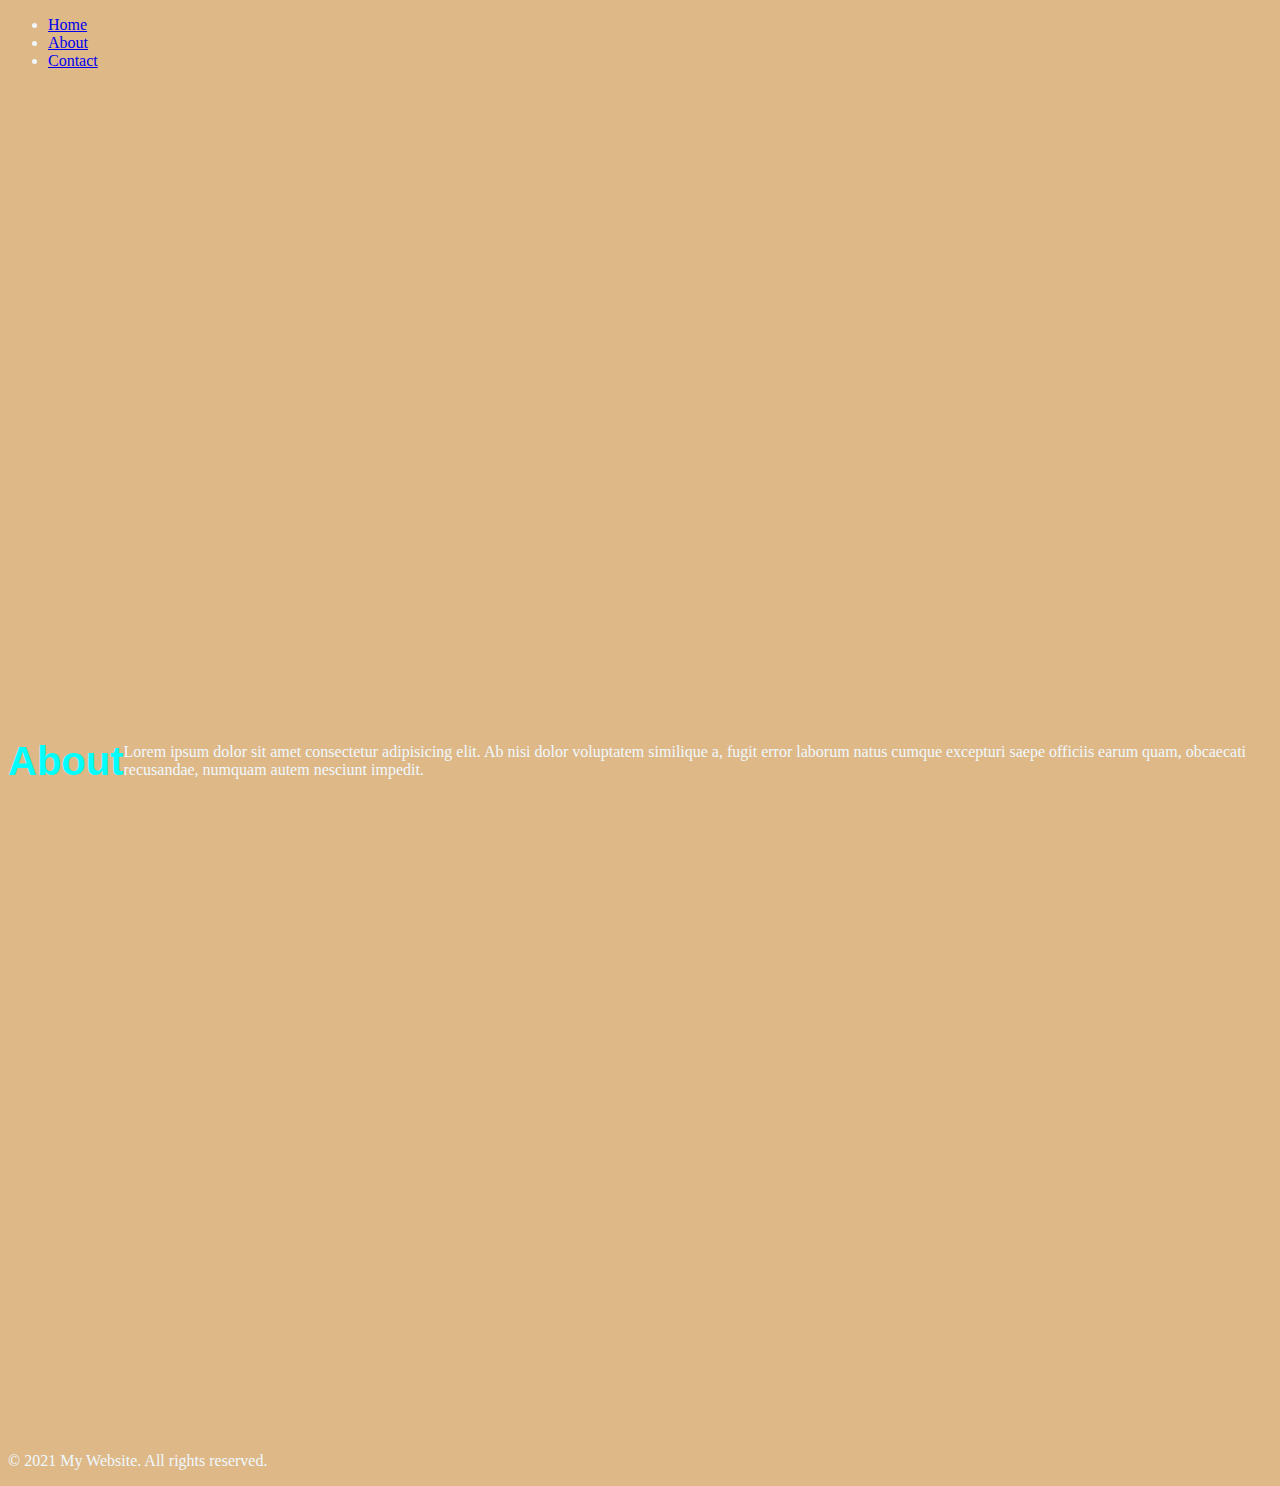
<file: HTML'S/about.html>
<!DOCTYPE html>
<html>
  <head>
    <meta charset="utf-8">
    <meta name="viewport" content="width=device-width, initial-scale=1.0">
    <title>About</title>
    <link rel="stylesheet" href="style.css">
  </head>
  <body>
    <header>
      <nav>
        <ul>
          <li><a href="index.html">Home</a></li>
          <li><a href="about.html">About</a></li>
          <li><a href="contact.html">Contact</a></li>
        </ul>
      </nav>
    </header>
    <main>
      <section>
        <h1>About</h1>
        <p>Lorem ipsum dolor sit amet consectetur adipisicing elit. Ab nisi dolor voluptatem similique a, fugit error laborum natus cumque excepturi saepe officiis earum quam, obcaecati recusandae, numquam autem nesciunt impedit.</p>
      </section>
    </main>
  </body>
  <footer>
    <p>&copy; 2021 My Website. All rights reserved.</p>
  </footer>
</html>
</file>
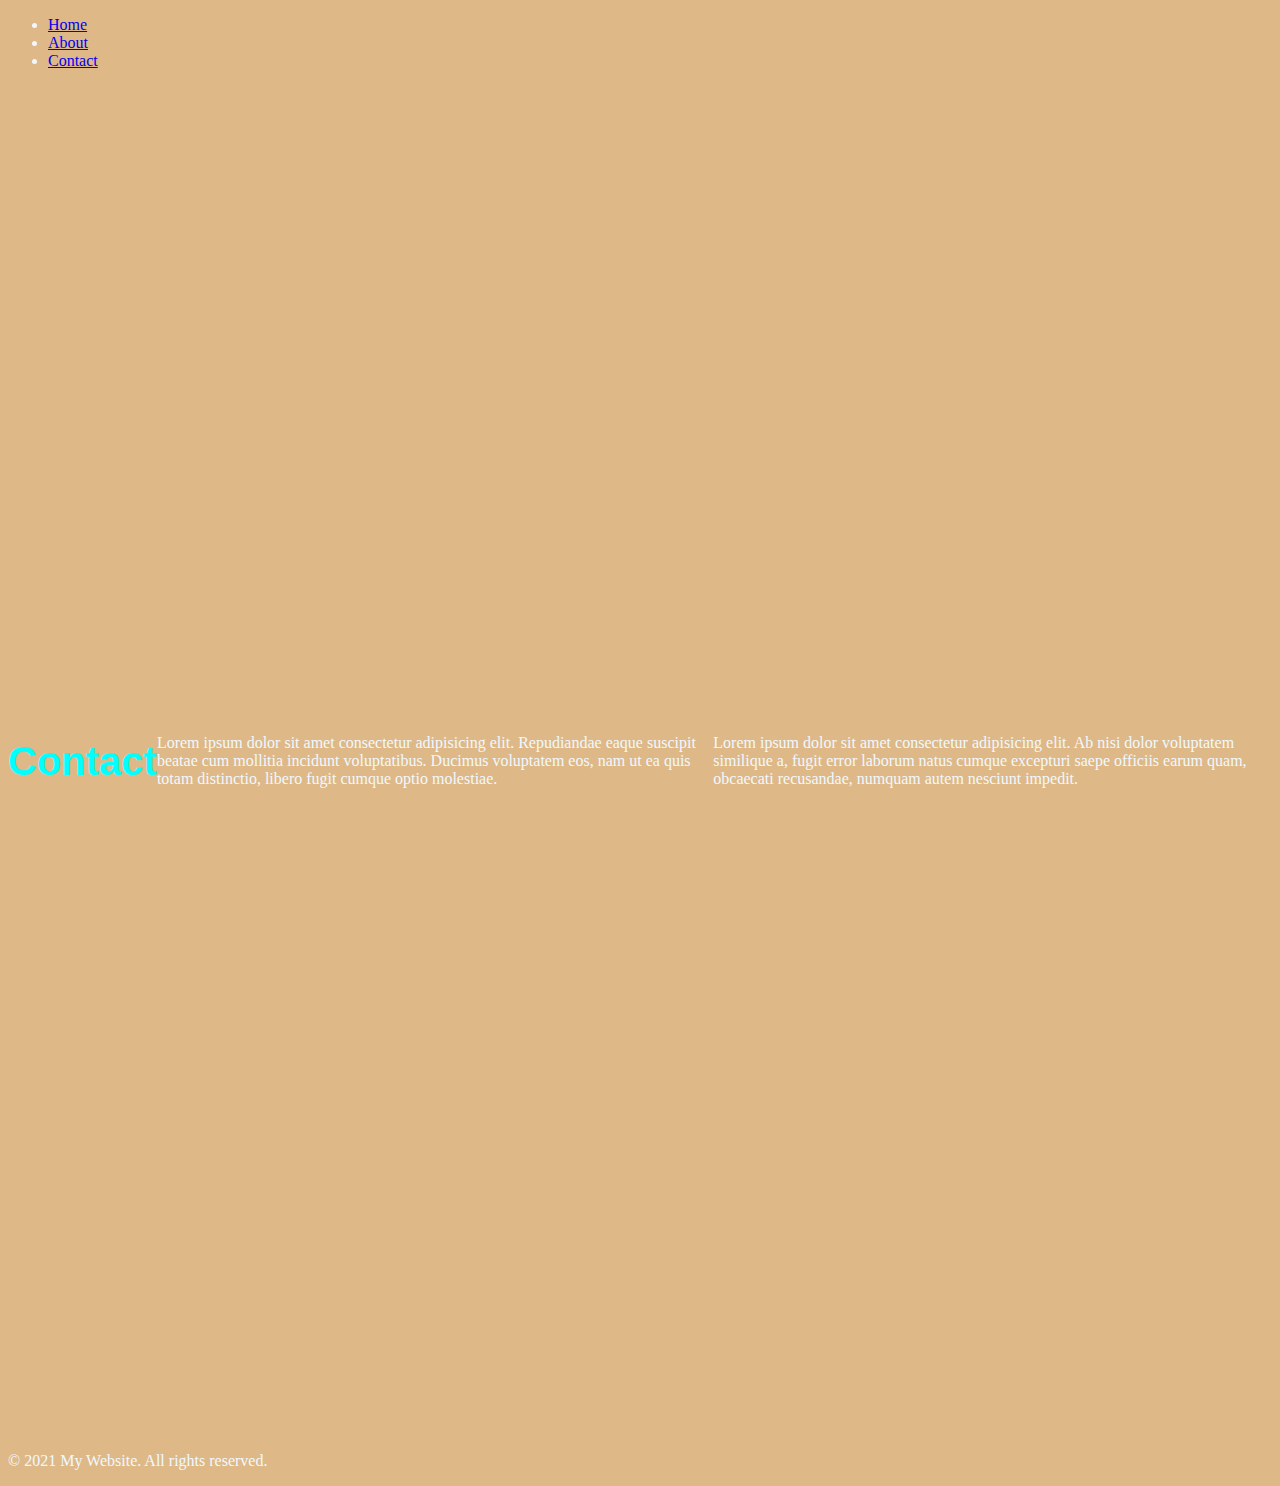
<file: HTML'S/contact.html>
<!DOCTYPE html>
<html>
  <head>
    <meta charset="utf-8">
    <meta name="viewport" content="width=device-width, initial-scale=1.0">
    <title>Contact</title>
    <link rel="stylesheet" href="style.css">
  </head>
  <body>
    <header>
      <nav>
        <ul>
          <li><a href="index.html">Home</a></li>
          <li><a href="about.html">About</a></li>
          <li><a href="contact.html">Contact</a></li>
        </ul>
      </nav>
    </header>
    <main>
      <section>
        <h1>Contact</h1>
        <p>Lorem ipsum dolor sit amet consectetur adipisicing elit. Repudiandae eaque suscipit beatae cum mollitia incidunt voluptatibus. Ducimus voluptatem eos, nam ut ea quis totam distinctio, libero fugit cumque optio molestiae.</p>
        <p>Lorem ipsum dolor sit amet consectetur adipisicing elit. Ab nisi dolor voluptatem similique a, fugit error laborum natus cumque excepturi saepe officiis earum quam, obcaecati recusandae, numquam autem nesciunt impedit.</p>
      </section>
    </main>
  </body>
  <footer>
    <p>&copy; 2021 My Website. All rights reserved.</p>
  </footer>
</html>
</file>
<file: HTML'S/style.css>
body{
  background: url('https://images.unsplash.com/photo-1557683316-973673baf926?ixlib=rb-1.2.1&auto=format&fit=crop&w=500&q=60');
  color: aliceblue;
  background-color: burlywood;
}h1{
  color: aqua;
  font-size: 2.5rem;
  text-align: center;
  font-family: Arial;
}section{
  display: flex;
  justify-content: center;
  align-items: center;
  height: 150vh;
}
</file>
